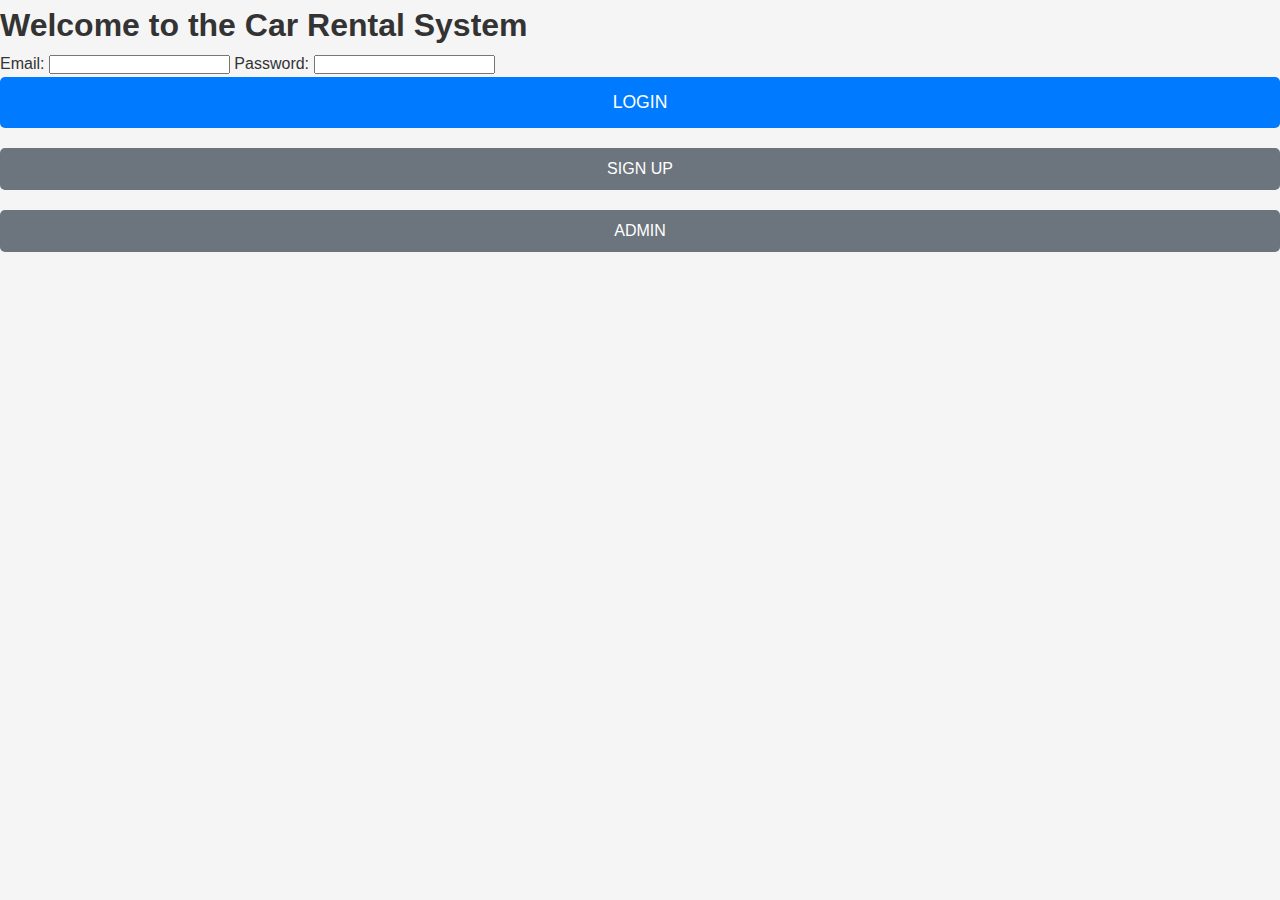
<file: index.html>
<!DOCTYPE html>
<html lang="en">
  <head>
    <meta charset="UTF-8" />
    <meta name="viewport" content="width=device-width, initial-scale=1.0" />
    <title>Car Rental System</title>
    <link rel="stylesheet" href="styles.css" />
  </head>
  <body>
    <div class="container">
      <h1>Welcome to the Car Rental System</h1>
      <div class="form-container">
        <form action="backend/login.php" method="POST">
          <label>Email:</label>
          <input type="email" name="email" required />
          <label>Password:</label>
          <input type="password" name="password" required />
          <button type="submit" class="btn-primary">Login</button>
        </form>
        <div class="actions">
          <a href="usersignup.html"
            ><button class="btn-secondary">Sign Up</button></a
          >
          <a href="admin_login.html"
            ><button class="btn-secondary">Admin</button></a
          >
        </div>
      </div>
    </div>
  </body>
</html>
</file>
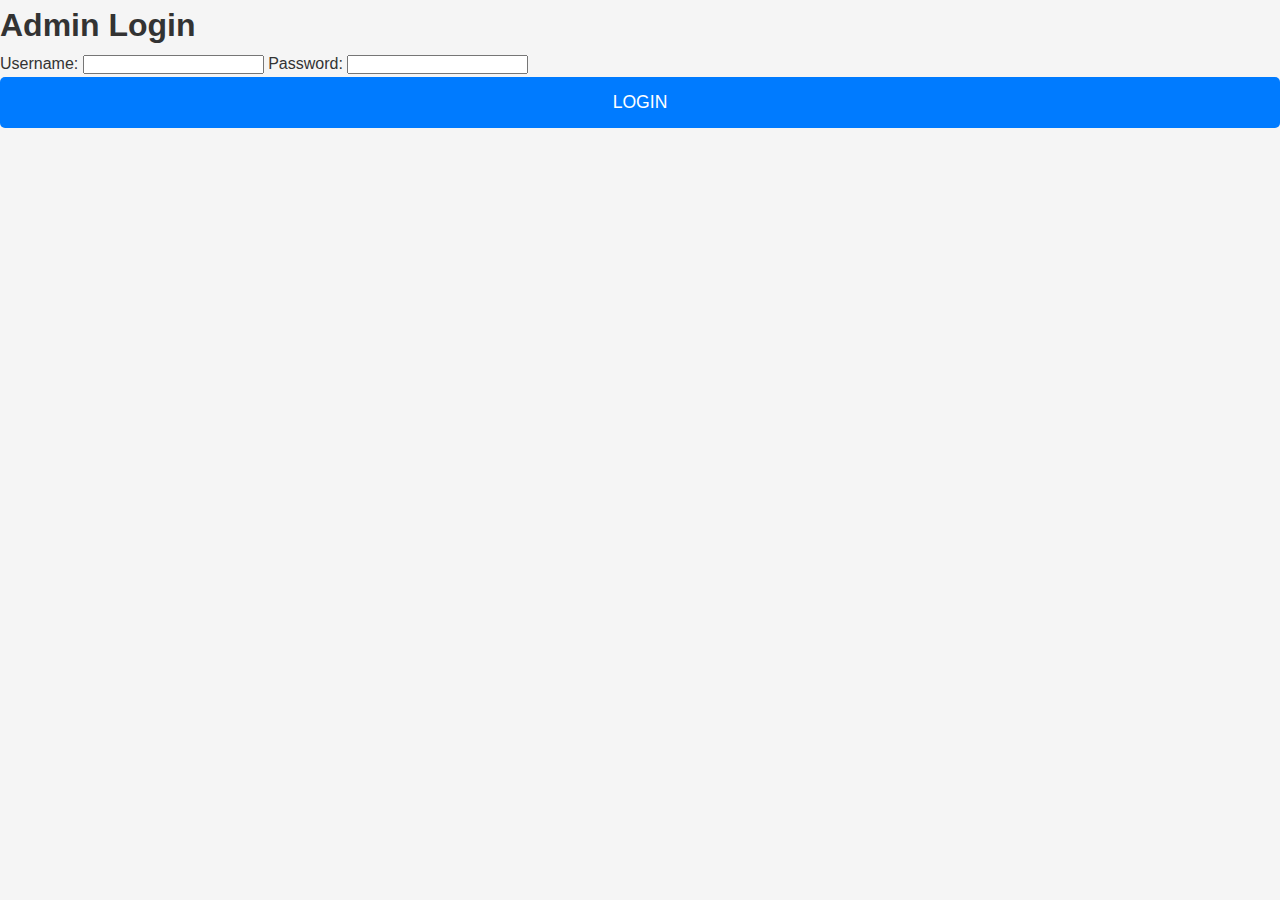
<file: admin_login.html>
<!DOCTYPE html>
<html lang="en">
<head>
    <meta charset="UTF-8" />
    <meta name="viewport" content="width=device-width, initial-scale=1.0" />
    <title>Admin Login</title>
    <link rel="stylesheet" href="styles.css" />
</head>
<body>
    <div class="container">
        <h1>Admin Login</h1>
        <div class="form-container">
            <form action="admin_login.php" method="POST">
                <label>Username:</label>
                <input type="text" name="username" required />
                <label>Password:</label>
                <input type="password" name="password" required />
                <button type="submit" class="btn-primary">Login</button>
            </form>
        </div>
    </div>
</body>
</html>
</file>
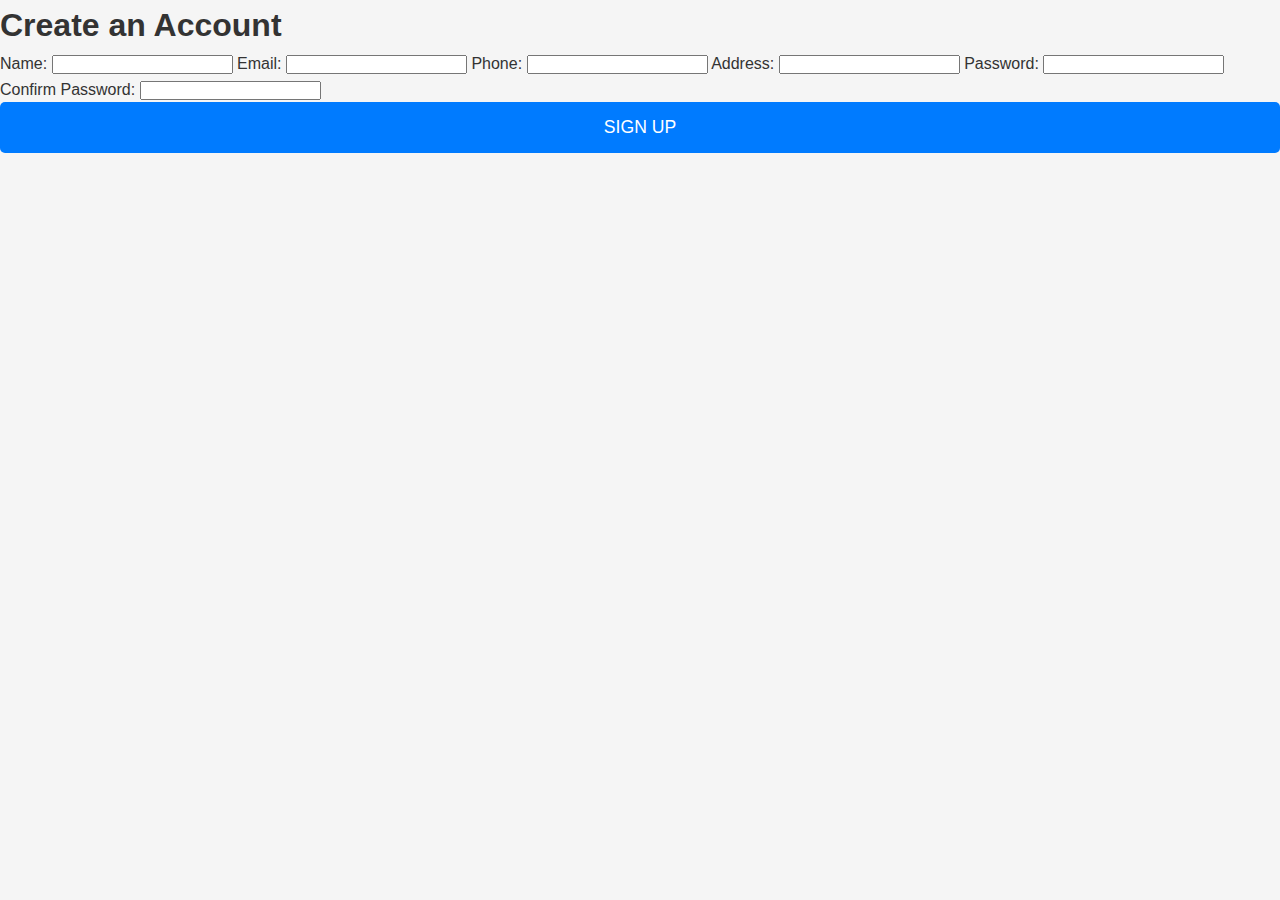
<file: usersignup.html>
<!DOCTYPE html>
<html lang="en">
  <head>
    <meta charset="UTF-8" />
    <meta name="viewport" content="width=device-width, initial-scale=1.0" />
    <title>Sign Up</title>
    <link rel="stylesheet" href="styles.css" />
    <script>
      function validateForm(event) {
        const form = event.target;
        const email = form.email.value.trim();
        const password = form.password.value;
        const confirmPassword = form.confirmPassword.value;
        const phone = form.phone.value.trim();

        const emailRegex = /^[^\s@]+@[^\s@]+\.[^\s@]+$/;
        const phoneRegex = /^[0-9]{1,10}$/; // Accepts 1-10 digits for phone number

        // Email validation
        if (!emailRegex.test(email)) {
          alert("Please enter a valid email address.");
          return false;
        }

        // Phone number validation
        if (!phoneRegex.test(phone)) {
          alert("Phone number must be between 1 to 10 digits.");
          return false;
        }

        // Password length validation
        if (password.length < 4) {
          alert("Password must be at least 4 characters long.");
          return false;
        }

        // Confirm password match
        if (password !== confirmPassword) {
          alert("Passwords do not match.");
          return false;
        }

        return true; // Allow form submission if all validations pass
      }
    </script>
  </head>
  <body>
    <div class="container">
      <h1>Create an Account</h1>
      <div class="form-container">
        <form
          action="usersignup.php"
          method="POST"
          onsubmit="return validateForm(event)"
        >
          <label>Name:</label>
          <input type="text" name="name" required />
          <label>Email:</label>
          <input type="email" name="email" required />
          <label>Phone:</label>
          <input type="text" name="phone" required />
          <label>Address:</label>
          <input type="text" name="address" required />
          <label>Password:</label>
          <input type="password" name="password" required />
          <label>Confirm Password:</label>
          <input type="password" name="confirmPassword" required />
          <button type="submit" class="btn-primary">Sign Up</button>
        </form>
      </div>
    </div>
  </body>
</html>
</file>
<file: styles.css>
/* Resetting and base styles */
* {
    margin: 0;
    padding: 0;
    box-sizing: border-box;
}

body {
    font-family: 'Arial', sans-serif;
    background-color: #f5f5f5;
    color: #333;
    line-height: 1.6;
}

a {
    text-decoration: none;
}

/* Fullscreen Hero Section */
.hero {
    background-image: url('img/911.jpg'); /* Replace with your car image */
    background-size: cover;
    background-position: center;
    height: 100vh;
    display: flex;
    justify-content: center;
    align-items: center;
    color: white;
    text-align: center;
    padding: 20px;
}

.hero-content h1 {
    font-size: 3rem;
    font-weight: bold;
    margin-bottom: 10px;
}

.hero-content p {
    font-size: 1.5rem;
    margin-top: 10px;
}

/* Main Dashboard */
.dashboard-container {
    display: flex;
    flex-direction: column;
    min-height: 100vh;
}

/* Dashboard Content */
.dashboard-content {
    padding: 30px;
    display: flex;
    flex-direction: column;
    align-items: center;
}

.card-container {
    display: grid;
    grid-template-columns: repeat(auto-fill, minmax(220px, 1fr));
    gap: 20px;
    max-width: 1200px;
    margin-top: 30px;
}

.card {
    background-color: #fff;
    padding: 30px;
    border-radius: 10px;
    box-shadow: 0 4px 10px rgba(0, 0, 0, 0.1);
    text-align: center;
    transition: all 0.3s ease;
}

.card:hover {
    transform: translateY(-5px);
    box-shadow: 0 8px 20px rgba(0, 0, 0, 0.2);
}

/* Button Styles */
.btn-primary {
    background-color: #007bff;
    color: white;
    padding: 15px 25px;
    font-size: 1.1rem;
    border: none;
    border-radius: 5px;
    cursor: pointer;
    transition: background-color 0.3s ease;
    width: 100%;
    text-transform: uppercase;
}

.btn-primary:hover {
    background-color: #0056b3;
}

/* Secondary Button (Logout) */
.btn-secondary {
    background-color: #6c757d;
    color: white;
    padding: 12px 20px;
    font-size: 1rem;
    border: none;
    border-radius: 5px;
    cursor: pointer;
    width: 100%;
    text-transform: uppercase;
    margin-top: 20px;
}

.btn-secondary:hover {
    background-color: #5a6268;
}

/* Footer */
.dashboard-footer {
    text-align: center;
    margin-top: 20px;
}

/* Responsive Design */
@media (max-width: 768px) {
    .hero-content h1 {
        font-size: 2rem;
    }

    .card-container {
        grid-template-columns: 1fr 1fr;
    }
}

@media (max-width: 480px) {
    .card-container {
        grid-template-columns: 1fr;
    }
}
</file>
